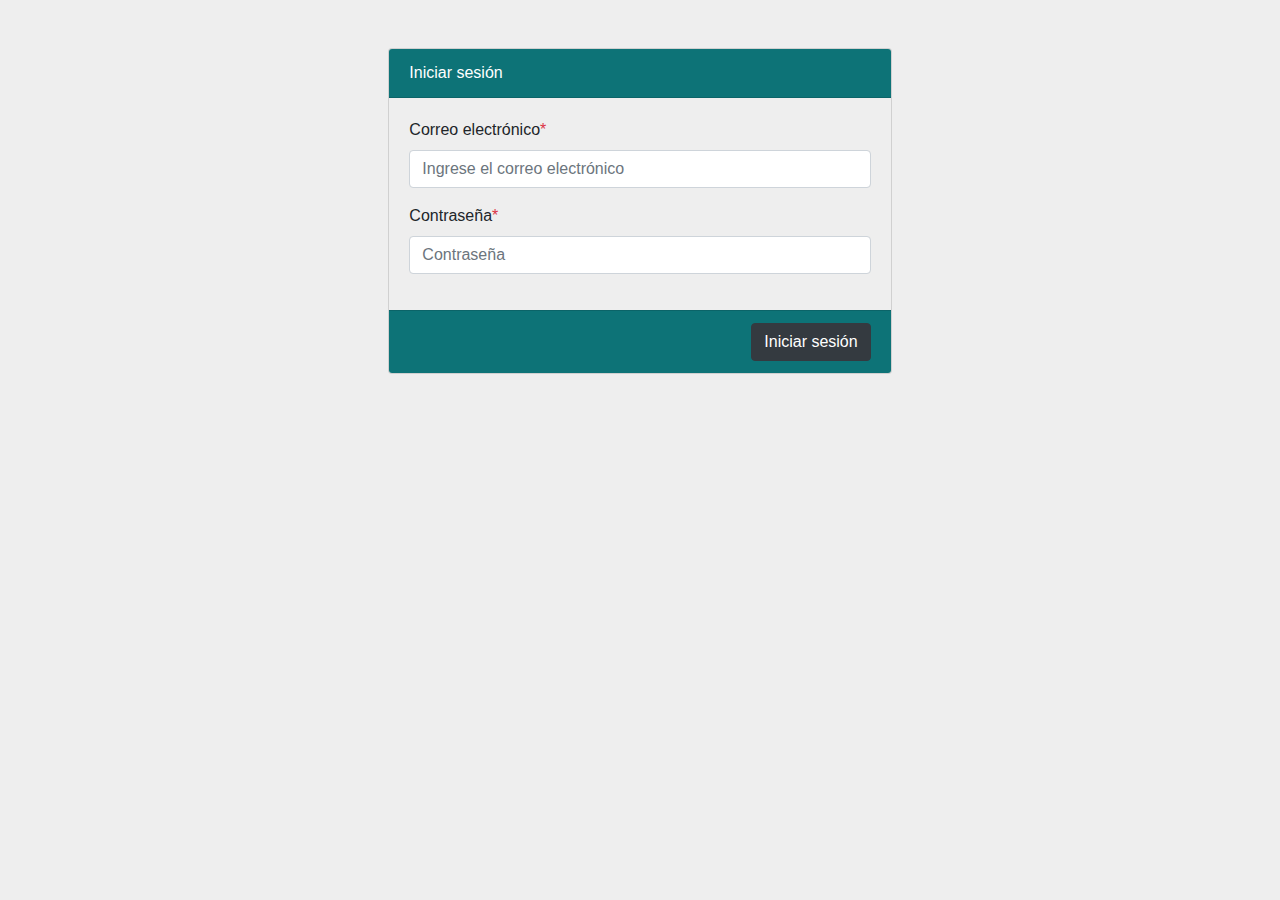
<file: login.html>
<!DOCTYPE html>
<html lang="en">
<head>
    <meta charset="UTF-8">
    <meta name="viewport" content="width=device-width, initial-scale=1.0">
    <title>Inicio de sesión</title>
    <link rel="stylesheet" href="css/bootstrap.css">
    <link rel="stylesheet" href="css/other.css">
</head>
<body class="allM">
    <div class="container-fluid">
        <div class="row justify-content-md-center">
            <div class="col-sm-12 col-md-8 col-lg-5">
                <br>
                <br>
                <div class="card fondo-c">
                    <div class="card-header fondo m-color">
                        Iniciar sesión
                    </div>
                    <div class="card-body">
                        <div class="form-group">
                            <label for="inputEmail1">Correo electrónico<span class="text-danger">*</span></label>
                            <input type="email" class="form-control" id="inputEmail1" aria-describedby="ayudaCorreo" placeholder="Ingrese el correo electrónico">
                        </div>
                        <div class="form-group">
                            <label for="inputContraseña">Contraseña<span class="text-danger">*</span></label>
                            <input type="password" class="form-control" id="inputContraseña" placeholder="Contraseña">
                        </div>
                    </div>
                    <div class="card-footer fondo">
                        <a href="index.html" class="btn btn-dark float-right">Iniciar sesión</a>
                    </div>
                </div>
            </div>
        </div>
    </div>
</body>
</html>
</file>
<file: css/other.css>
.fondo{
    background-color: #0d7377;
}

.m-color{
    color: white;
}

.h-color{
    color: #32e0c4;
}

.fondo-c{
    background-color: #eeeeee;
}

.allM{
    background-color: #eeeeee;
}

.espacio{
    padding-bottom: 55px;
}
</file>
